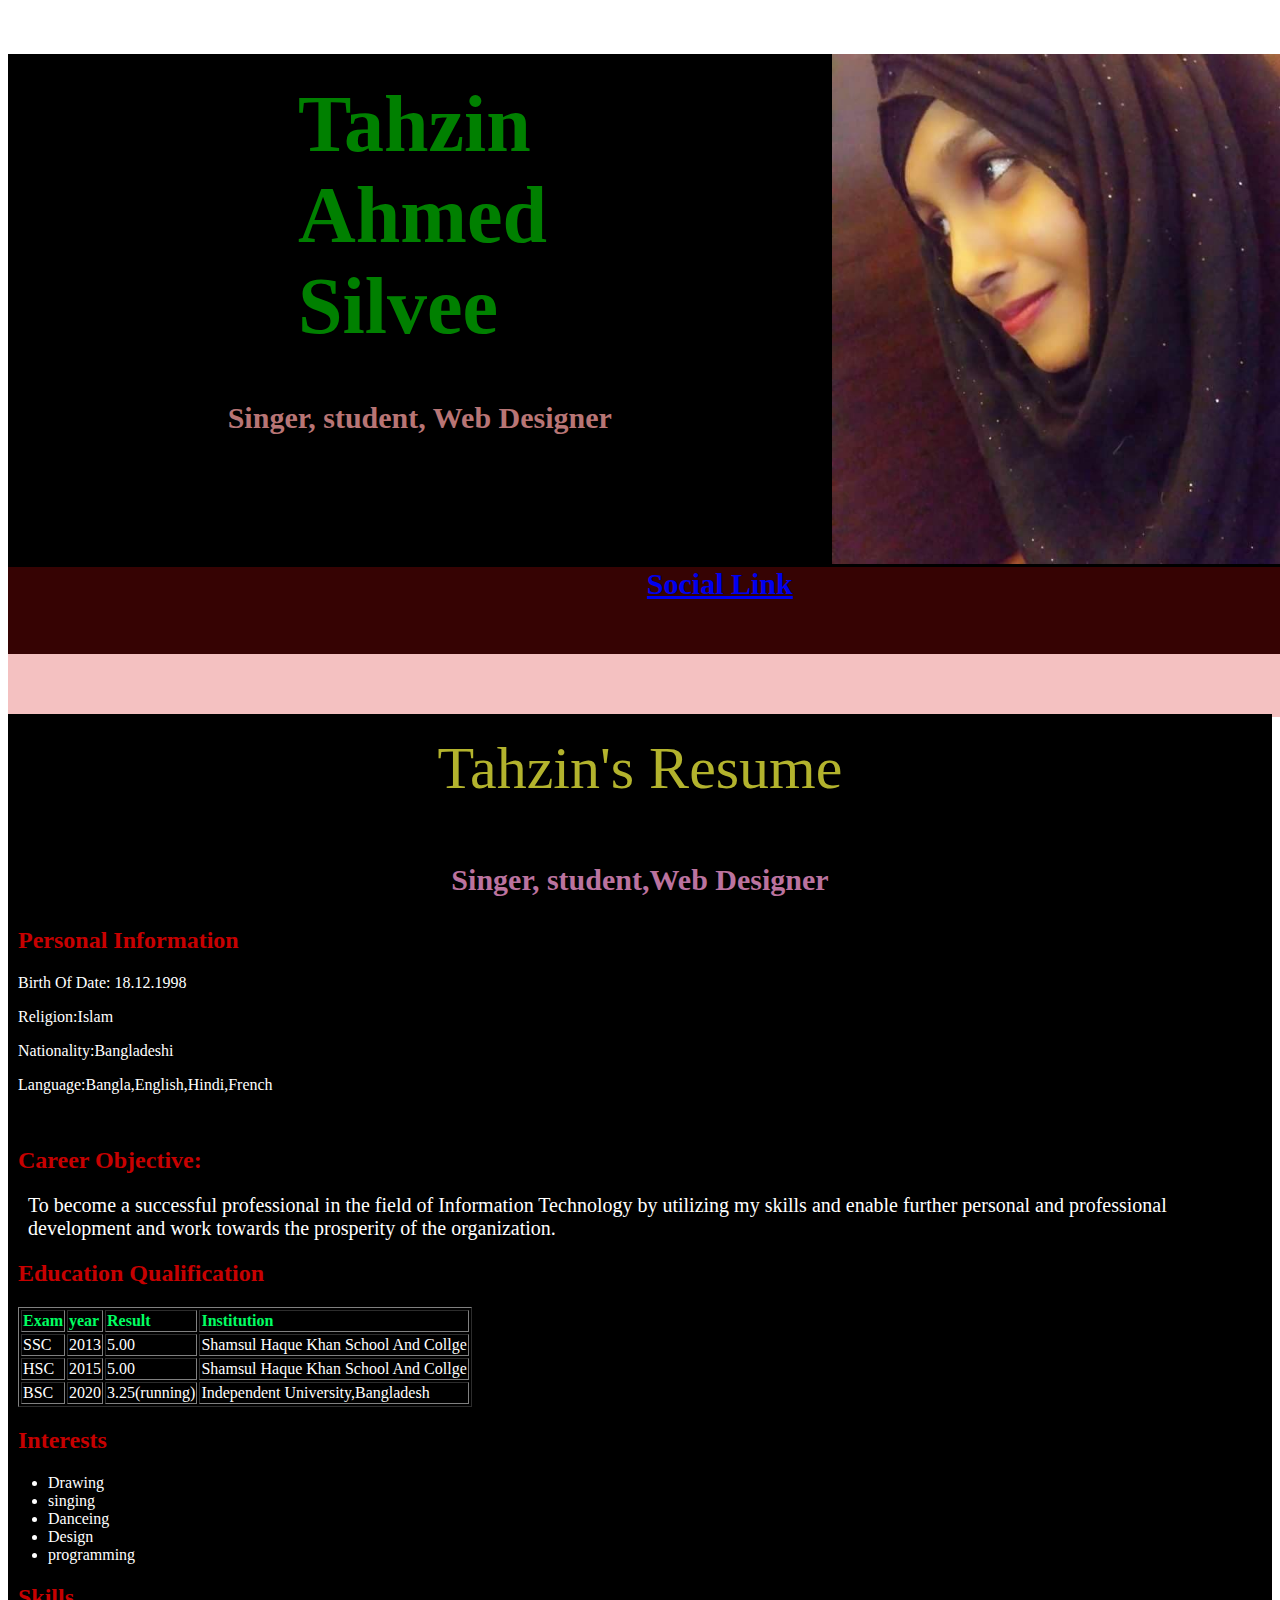
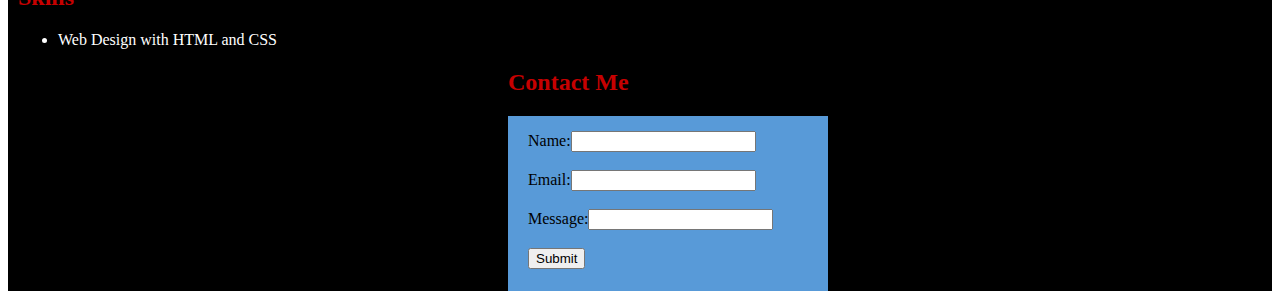
<file: index.html>
<!-- your HTML goes here -->
<!DOCTYPE html>
<html>
<head>
    <meta charset="UTF-8">
    <meta name="viewport" content="width=device-width, initial-scale=1">
    <title>Tahzin_Resume</title>
    <link rel="stylesheet" type="text/css" href="style.css" media="all" />
    <link rel="stylesheet" type="text/css" href="responsive.css" media="all" />
    
</head>
<body>
<div class="backcolor">
    
        <div class="imag">
            <img  src="silvee.jpg" alt="Tahzin Picture" width="38%" height="46%" 
            style="float:right;  margin-right:1px; margin-bottom: 5px;"
            
    
            />
        </div>


        
    <div>
        <h1>Tahzin Ahmed Silvee  </h1>
        <br><br><br><br><br><br><br><br><br><br><br>
        <br><br>
        <h3>  Singer, student, Web Designer </h3>
        
    </div>
    <br><br>
    <br><br>

    
    <div id="link">
        <h3> <a href="https://www.facebook.com/tahzin.ahmed.1">Social Link</a> </h3>
    </div>


</div>

<div class="resumeBackColor">

    <div >
        <p id="tResumeTitile">Tahzin's Resume  </p>
        <h3 id="singer"> Singer, student,Web Designer </h3>
        
    </div>


    <div id="personalInfo">
        <h2>Personal Information</h2>
        <p> Birth Of Date: 18.12.1998</p>
        <p>Religion:Islam</p>
        <p>Nationality:Bangladeshi</p>
        <p>Language:Bangla,English,Hindi,French</p>
       
    </div>
    <div id="career"><br>
        <h2>Career Objective:</h2>
        <p class="paragraph">To become a successful professional in the
                             field of Information Technology by utilizing 
                             my skills and enable further personal and professional 
                             development and work towards the prosperity of the organization.
        </p>
    </div>
    
    
    <div id="education" >
        <h2> Education Qualification </h2>
        <table border ="1" style="table-layout: auto;">
            <thead>
                <th id="table"> Exam  </th>
                <th  id="table"> year </th>
                <th  id="table"> Result </th>
                <th  id="table"> Institution </th>
    
            </thead>
            <tr>
                <td id="tableInfo">SSC</td>
                <td id="tableInfo">2013</td>
                <td id="tableInfo">5.00</td>
                <td id="tableInfo">Shamsul Haque Khan School And Collge</td>
            </tr>
            <tr>
                <td id="tableInfo">HSC</td>
                <td id="tableInfo">2015</td>
                <td id="tableInfo">5.00</td>
                <td id="tableInfo">Shamsul Haque Khan School And Collge</td>
            </tr>
            <tr>
                <td id="tableInfo">BSC</td>
                <td id="tableInfo">2020</td>
                <td id="tableInfo">3.25(running)</td>
                <td id="tableInfo">Independent University,Bangladesh</td>
            </tr>
        </table>
    </div>
        <div>
            <h2 id="interest">Interests</h2>
            <ul>
                <li id="tableInfo"> Drawing</li>
                <li id="tableInfo"> singing</li>
                <li id="tableInfo"> Danceing</li>
                <li id="tableInfo"> Design</li>
                <li id="tableInfo"> programming</li>
            </ul>
        </div>
        <div id="skills">
            <h2>Skills</h2>
            <ul>
                <li id="tableInfo"> Web Design with HTML and CSS</li>
                
            </ul>
        </div>
        

    <h2 id="contact">Contact Me </h2>
            <div class="form" id="fm">
                
                <form action="submit.html" autocomplete="off" method="post" target="_blank">
                    Name:<input type="text" name="name"><br><br>
                    Email:<input type="text" email="email"><br><br>
                    Message:<input type="text" Message="Message"><br><br>
                    <input type="submit">
        
                </form>
            </div>

</div>
   
</body>
</html>
</file>
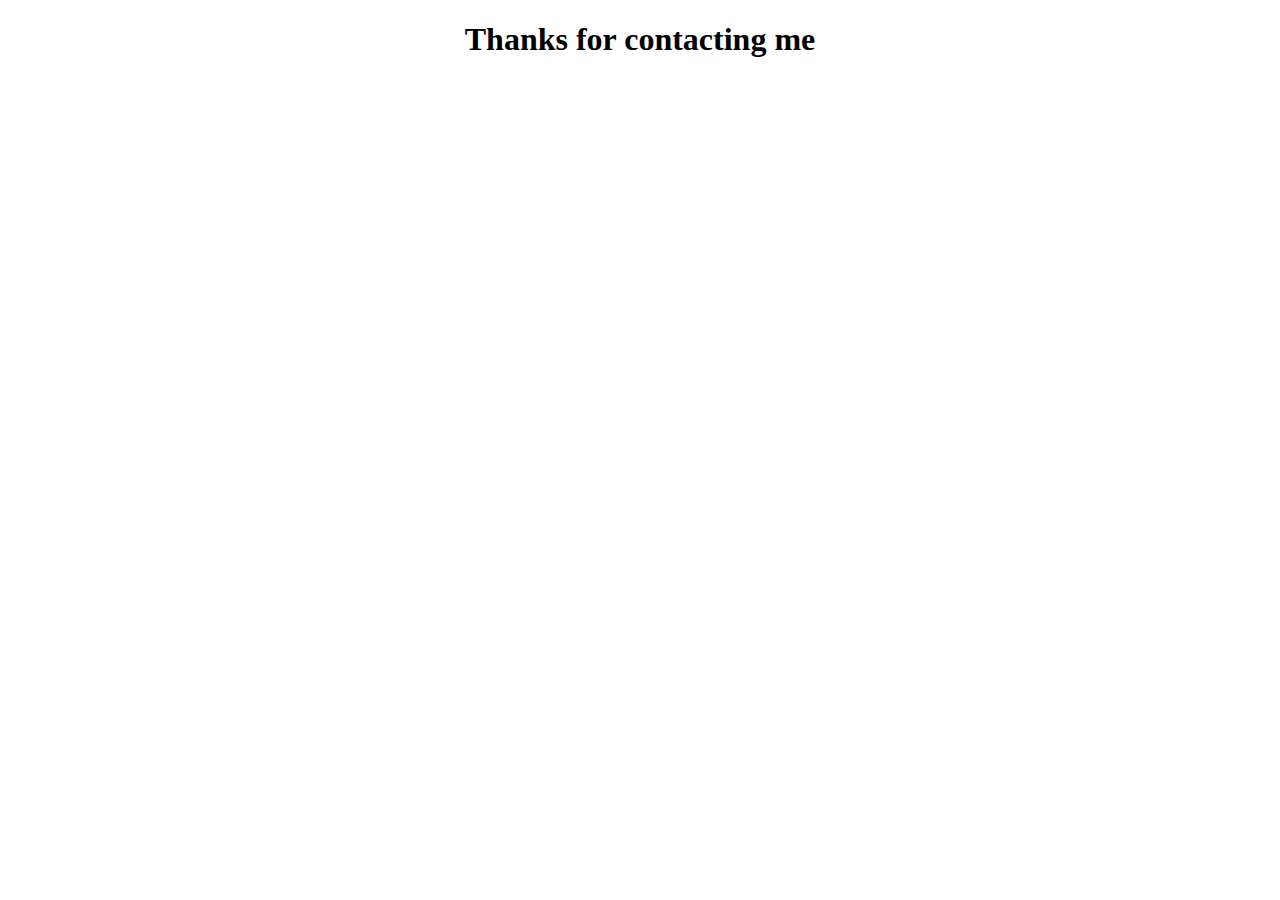
<file: submit.html>
<!DOCTYPE html>
<html lang="en">
<head>
    <meta charset="UTF-8">
    <meta name="viewport" content="width=device-width, initial-scale=1.0">
    <title>submit</title>
</head>
<body>

    <h1 style="text-align: center;"> Thanks for contacting me </h1>
    
</body>
</html>
</file>
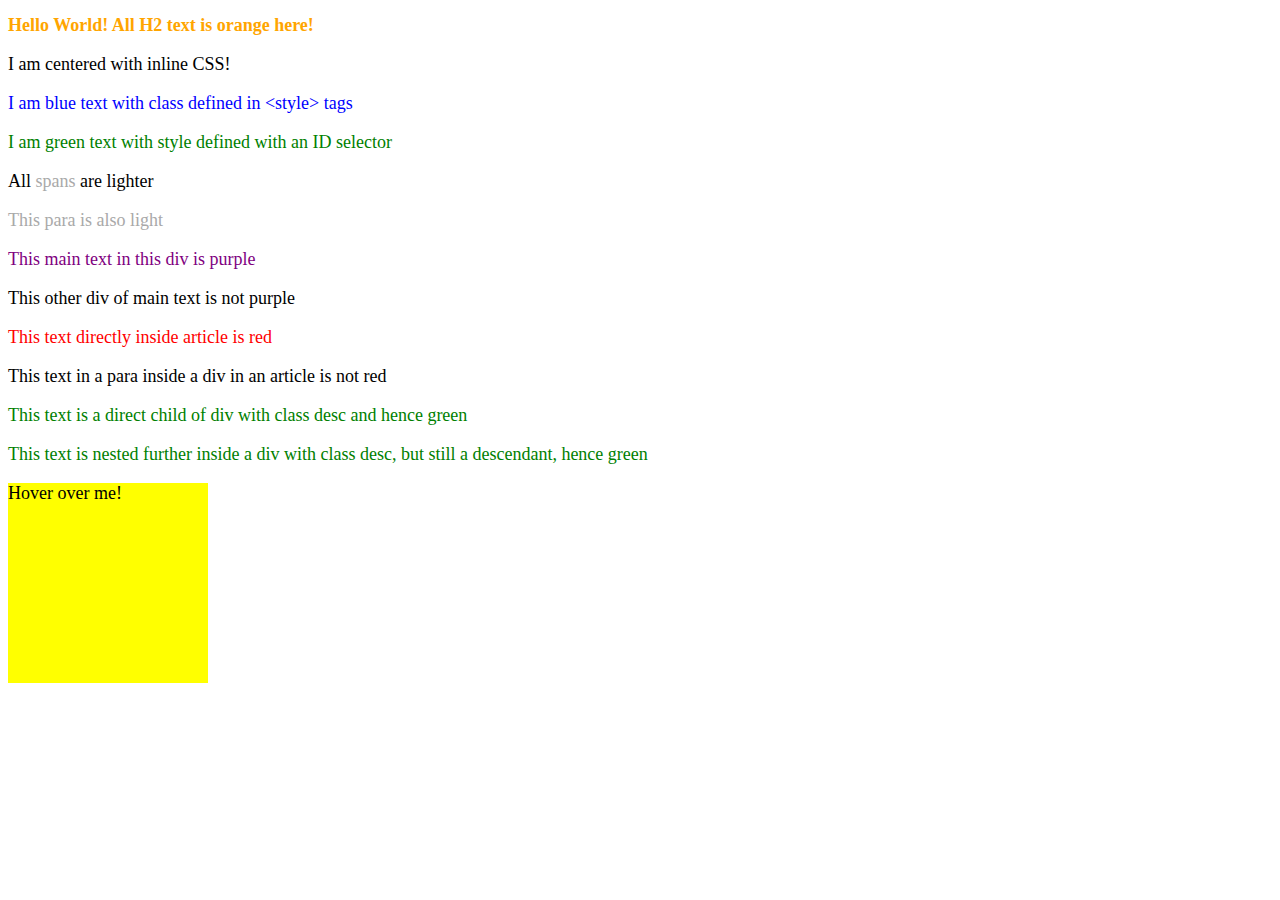
<file: examples/css/CSSexample.html>
<!DOCTYPE html>
<html>

<head>
  <title>CSS Examples</title>
  <link rel="stylesheet" href="style.css">
  <style>
    .blueText {
      color: blue;
    }

    #uniqueGreen {
      color: green;
    }
  </style>
</head>

<body>
  <h2>Hello World! All H2 text is orange here!</h2>
  <p style=“text-align: center;”>I am centered with inline CSS!</p>
  <p class="blueText"> I am blue text with class defined in &lt;style&gt; tags</p>
  <p id="uniqueGreen"> I am green text with style defined with an ID selector</p>
  <p>All <span>spans</span> are lighter</p>
  <p class="lightText">This para is also light</p>
  <p class="main">This main text in this div is purple</p>
  <div class="main">This other div of main text is not purple </div>
  <article>
    <p>This text directly inside article is red</p>
  </article>
  <article>
    <div>
      <p>This text in a para inside a div in an article is not red</p>
    </div>
  </article>
  <div class="desc">
    <p>This text is a direct child of div with class desc and hence green</p>
    <article>
      <p>This text is nested further inside a div with class desc, but still a descendant, hence green</p>
    </article>
  </div>
  <div class="pseudoClassExample">
    Hover over me!
  </div>
</body>

</html>
</file>
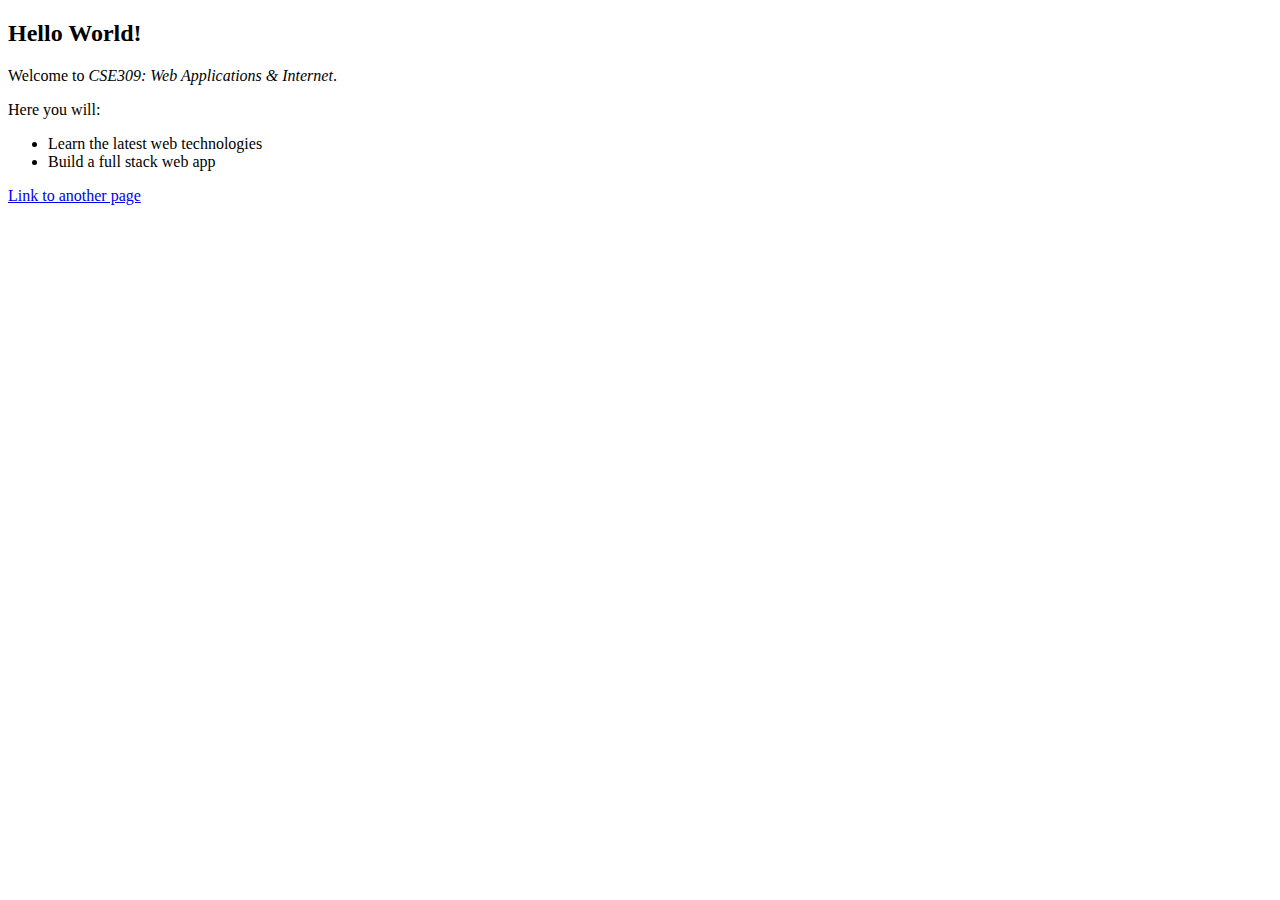
<file: examples/html/firstHTMLpage.html>
<!DOCTYPE html>
<html>

<head>
  <title>First HTML Page</title>
</head>

<body>
  <h2>Hello World!</h2>
  <p>
    Welcome to
    <i>CSE309: Web Applications & Internet</i>.
  </p>
  <p>
    Here you will:
  </p>
  <ul>
    <li>
      Learn the latest web technologies
    </li>
    <li>
      Build a full stack web app
    </li>
  </ul>
  <a href="anotherPage.html">Link to another page</a>
</body>

</html>
</file>
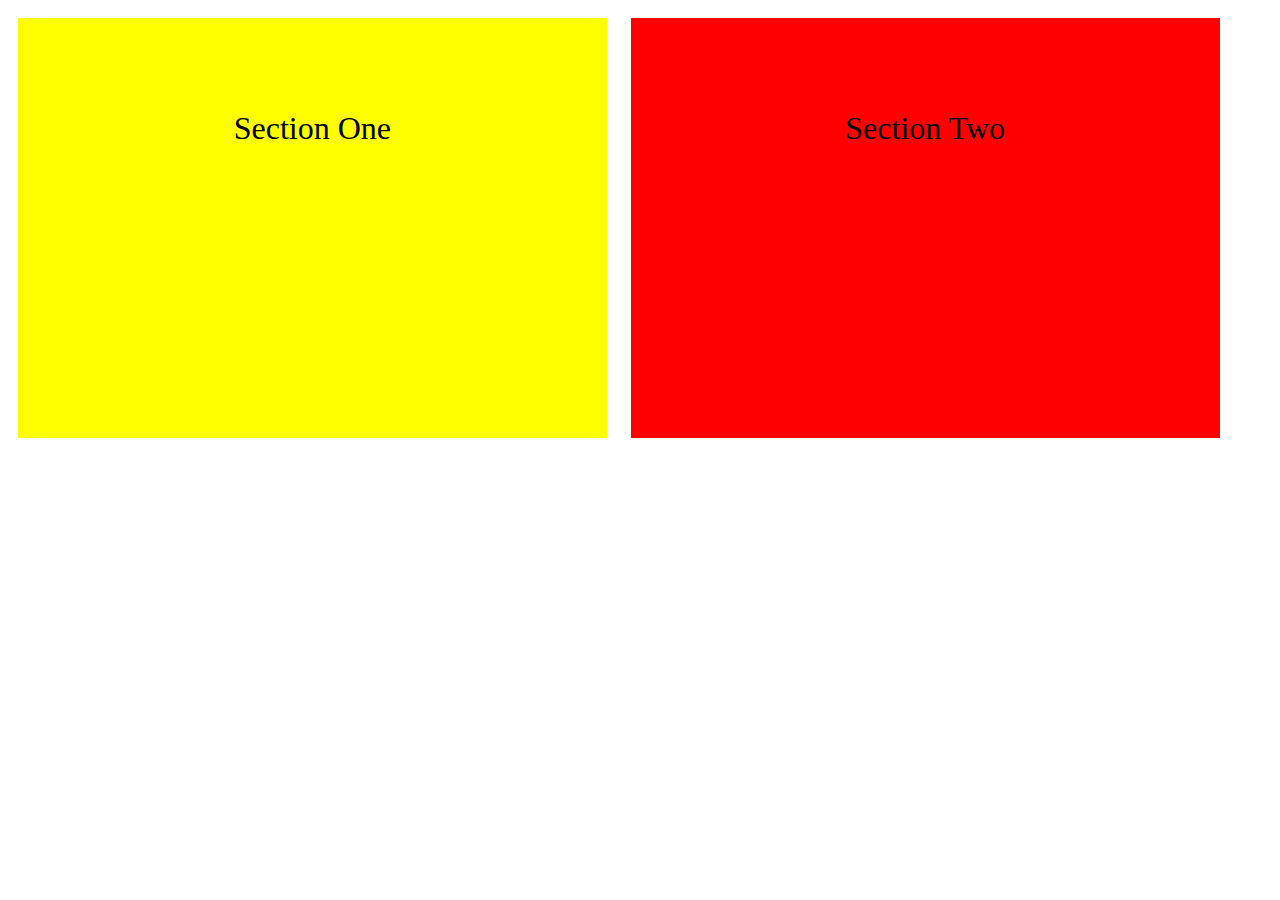
<file: examples/media queries/responsive.html>
<!DOCTYPE html>
<html>

<head>
  <meta name="viewport" content="width=device-width, initial-scale=1">
  <title>Responsive HTML Page with Media Queries</title>
  <link rel="stylesheet" href="style.css">
</head>

<body>
  <div class="section-one">Section One</div>
  <div class="section-two">Section Two</div>
</body>

</html>
</file>
<file: style.css>
/* Your external CSS styles go here */

.backcolor{

    background-color:black;
     height: 600px; 
     width:1330px;
     margin-left:  0px auto;
     margin-right:  0px auto;
     padding-top: 0px;
     padding-left: 0px;
     margin-top: 0px;
     
     

}

/*.imag{

    float:right; 
     margin-right:1px; 
     margin-bottom: 10px;
     width:550px;
     height:100px;
     padding-right: 150px;
     padding-bottom: 300px;

     width="500" height="510" 
            style="float:right;  margin-right:1px; margin-bottom: 5px;"
     
}*/


h1{
    text-align: center;
    color:green;
    font-size: 80px;
    padding-left: 290px;
    
    height: 5px;
    width: 10px;
    
}
h3{
    text-align: center;
    color: rgb(184, 117, 117);
    font-size: 30px;
}

#link{
    text-align: center;
    background-color: rgba(212, 11, 11, 0.253);
    height: 150px;
    width: 730px;
    padding-left: 600px;

    
}


h2{
    color: rgba(255, 0, 0, 0.781);
}
p{
    color:white;

}



p.paragraph{
    font-size: 20px;
    margin-left: 10px;
}



#table{
    color: rgb(0, 255, 98);
}

#tableInfo{

color: white;
}

.resumeBackColor{
    background-color:black;
    margin-left: 0px;
    padding: 0px;
    text-align:left;
}

#personalInfo{

    margin-left: 10px;
}
#career{
    margin-left: 10px;
}
#education{

    margin-left: 10px;
}

#interest{

    margin-left: 10px;
}
#skills{

    margin-left: 10px;
}

#contact{

    margin-left: 500px;

}

.form{

    background-color:rgb(88, 154, 216); 
    width: 300px;
     height:150px ;
     float:center;
    margin-right:1px;
    margin-bottom: 4px;


}

#fm{

    margin-left: 500px;
    padding-left: 20px;
    padding-bottom:10px;
    padding-top: 15px;
}
#tResumeTitile{

    text-align:center;
    font-size: 60px;
    color: rgb(179, 179, 45);
    padding-top: 20px;
    
}



#singer{

    text-align:center;
    font-size: 30px;
    color: rgb(187, 115, 159);
    padding-top: 0px;
    
}
</file>
<file: responsive.css>
/* Your responsive CSS styles go here */

/* Media queries*/
@media (min-width:1000px) {
    
    .backcolor {
        background-color:black;
        
    }
     
    h1 {
        text-align: center;
        color:green;
        font-size: 80px;
        padding-left: 290px;
        padding-top: 25px;
        
    }
     /*h3{

        text-align: center;
        color: rgb(184, 117, 117);
        font-size: 20px;
        padding-left: 0px;
        padding-top: 0px;

}*/
h3 {
    color: rgb(184, 117, 117);
    font-size: 30px;
}

  /*#link{
    text-align: center;
    background-color: rgba(212, 11, 11, 0.253);
    height: 85px;
    width: 870px;
    padding-left: 110px;

    
}*/
#link {
    text-align: center;
    background-color: rgba(212, 11, 11, 0.253);
    height: 150px;
    width: 730px;
    padding-left: 600px;

    
}


}
@media (min-width:501px) and (max-width:999px) {

    .backcolor {
     background-color: black;
     height:600px; 
     width:999px;
     margin-left:  0px auto;
     margin-right:  0px auto;
     padding-top: 0px;
     padding-left: 0px;
     
        
    }
    h1 {
        text-align: center;
        color:green;
        font-size: 80px;
        padding-left: 200px;
        padding-top: 25px;
        
    }

    #link {
        text-align: center;
        background-color: rgba(212, 11, 11, 0.253);
        height: 150px;
        width: 4000px;
        padding-left: 600px;
    
    }   

    
}

@media (max-width:500px) {

    .backcolor {
        background-color:black;
        height: 530px; 
     width:470px;
     margin-left:  0px auto;
     margin-right:  0px auto;
     padding-top: 0px;
     padding-left: 0px;
     
        
    }
    #contact {

        margin-left: 100px;
    
    }

    #fm {

        margin-left: 100px;
    }

    .imag {

        /* float:right;
        width:80%;
         height:65%; 
         margin-right: 150px;
      */
      
      margin-right: 5px;
      padding-top: 5px;
      
    }
    h1 {
       
        float:left;
        padding-left: 60px;
        color:green;
        font-size:50px;
       
        
      
        
}
       
        
        
    
    h3 {
        text-align:center;
        color: rgb(184, 117, 117);
        font-size: 35px;
        padding-top:10px;
        
}

#link {
    text-align: center;
    background-color: rgba(212, 11, 11, 0.253);
    height: 150px;
    width: 362px;
    padding-left: 110px;

    
}
}
</file>
<file: examples/css/style.css>
/* External CSS file*/

* {
  font-size: 18px;
}

h2 {
  color: orange;
}


/* Combination Example: Group Selectors */

span, .lightText {
  font-weight: 200;
  color: darkgray;
}


/* Combination Example: Element with class */

p.main {
  color: purple;
}


/* Combination Example: Child Selector */

article>p {
  color: red
}


/* Combination Example: Descendant Selector */

.desc p {
  color: green;
}


/* Pseudo Class Example */

.pseudoClassExample {
  margin-top: 15px;
  width: 200px;
  height: 200px;
  background-color: yellow;
}

.pseudoClassExample:hover {
  background-color: orange;
  color: white;
}
</file>
<file: examples/media queries/style.css>
/* Base Styles */

.section-one, .section-two {
  text-align: center;
  font-size: 32px;
  padding: 10px;
  margin: 10px;
  height: 400px;
  line-height: 200px;
  display: inline-block;
  width: 45%;
}

.section-one {
  background-color: yellow;
}

.section-two {
  background-color: red;
}


/* Responsive Styles*/

@media (max-width: 575px) {
  .section-one, .section-two {
    width: 90%;
    font-size: 32px;
  }
}

@media (max-width: 860px) and (min-width: 576px) {
  .section-one {
    width: 30%;
    font-size: 24px;
  }
  .section-two {
    width: 55%;
    background-color: green;
  }
}
</file>
